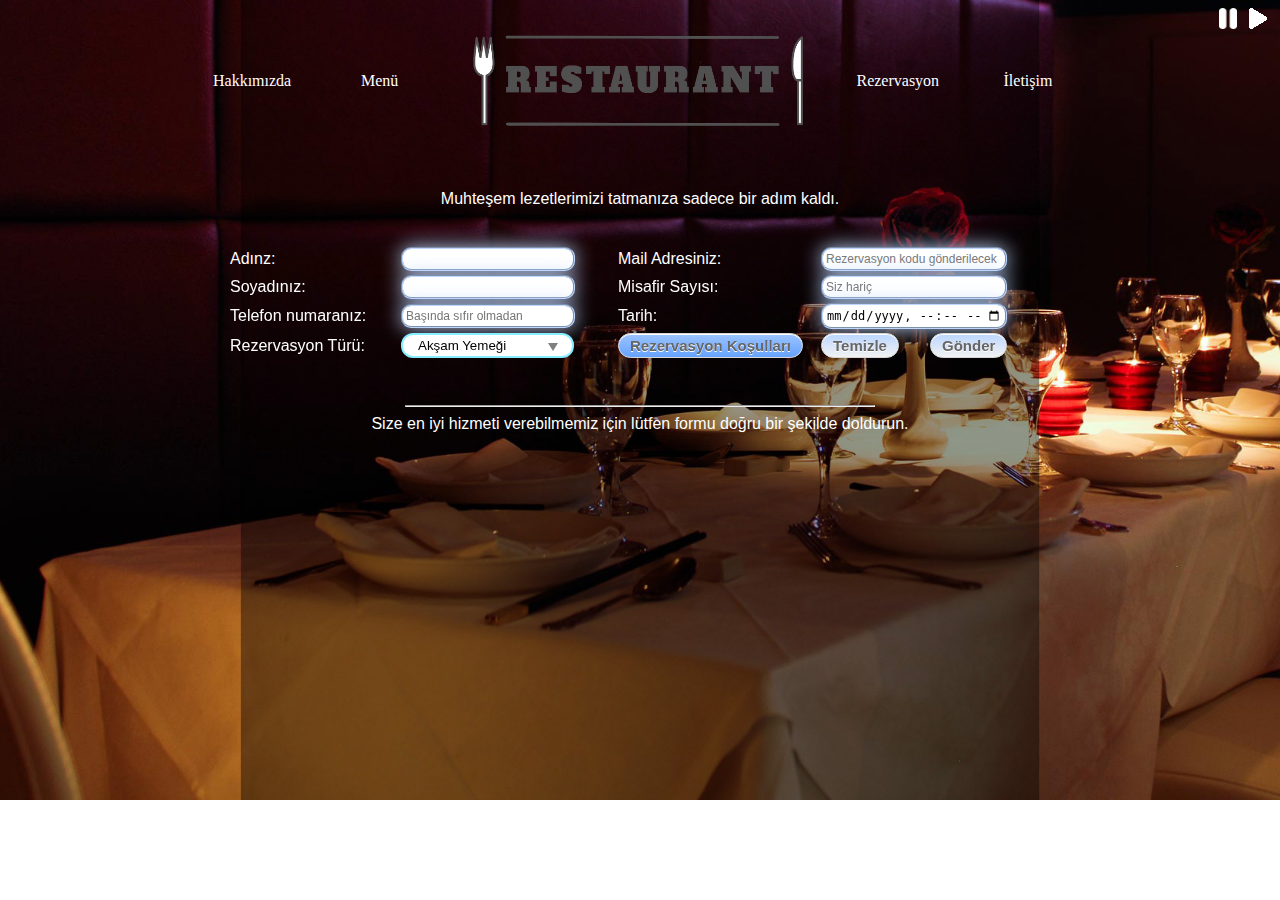
<file: rezervasyonsistemi/index.html>
<!DOCTYPE html PUBLIC "-//W3C//DTD XHTML 1.0 Transitional//EN" "http://www.w3.org/TR/xhtml1/DTD/xhtml1-transitional.dtd">
<html xmlns="http://www.w3.org/1999/xhtml">
<head>
<meta http-equiv="Content-Type" content="text/html; charset=utf-8" />
<title>Rezervasyon Sistemi</title>
<!-- Site iconu başlangıç -->
<link rel="shortcut icon" href="../sitedosyalari/resimler/ico/ico.ico" />
<!-- Site iconu bitiş -->
<!-- css dosyası oluşturdum ve dışarıdan içeri çağırdım -->
<link rel="stylesheet" type="text/css" href="../sitedosyalari/css/tasarim.css" />
<style type="text/css">
body{
  background:url("../sitedosyalari/resimler/arkaplan/3koyu.jpg");
        background-repeat:no-repeat;
      background-size: cover;
}
</style>
<!-- javascript 3.3.1 başlangıç -->
<script type="text/javascript" src="../sitedosyalari/kutuphaneler/js/jquery-3.3.1.min.js"></script>
<!-- javascript 3.3.1 bitiş -->
<!-- müzik oynatımı başlangıç -->
<script type="text/javascript">

	$(document).ready(function () {
		//Site açıldığına müziğin otomatik başlamasını istersen alttaki 2 satırı aktif et.
		//var audio = document.getElementById("music");
		//audio.play();
    $("#baslat").click(function () {
        var audio = document.getElementById("music");
        audio.play();
    })
    $("#durdur").click(function () {
        var audio = document.getElementById("music");
        audio.pause();
    })
})
</script>
  <!-- müzik oynatımı bitiş -->
  <!-- rezervasyon koşulları pop-up ı çalıştıran kod başlangıç -->
<SCRIPT LANGUAGE="JavaScript">
function popUp(URL) {
day = new Date();
id = day.getTime();
eval("page" + id + " = window.open(URL, '" + id + "', 'toolbar=0,scrollbars=0,location=0,statusbar=0,menubar=0,resizable=0,width=600,height=400,left = 468,top = 232');");
}
</script>
<!-- rezervasyon koşulları pop-up ı çalıştıran kod bitiş -->
</head>

<body>
<!-- sağ üst müzik butonları başlangıç -->
<audio id="music" style="display:none;">
<source src="../sitedosyalari/arkaplanmuzigi/a.mp3" type="audio/mpeg">
</audio>
<div style="position: absolute; overflow: hidden; right: 1%;"> 

<a href="#" id="durdur"><img src="../sitedosyalari/resimler/durdurbeyaz.png" width="18" height="21"></a>
      &nbsp; 
<a href="#" id="baslat"><img src="../sitedosyalari/resimler/oynatbeyaz.png" width="18" height="21"></a>

</div>
<!-- sağ üst müzik butonları bitiş -->

<center><font color="white" face="georgia">

  <!-- üst site menüleri başlangıç -->
<table width="860">
  <tr>
  <td width="143">

         <a href="../hakkimizda.html"><font >Hakkımızda</font></a>
         </td>
         <td width="72">
         <a href="../menu.html"><font >Menü</font></a>

    </td>
     <td width="412">
         <a href="../index.html"><img src="../sitedosyalari/resimler/logo.png" width="400" height="140"></a>
             </td>
     <td width="142">

        <a href="index.html"><font >Rezervasyon</font></a>
            </td>
     <td width="63">
        <a href="../iletisim.html"><font >İletişim</font></a>

     </td>
</tr></table>
  <!-- üst site menüleri bitiş -->


</font>

<font color="white" face="arial">
<br> <br> 
Muhteşem lezetlerimizi tatmanıza sadece bir adım kaldı.
<br> <br> <br>
<form method="post" action="ekle.php">
    <table width="826" border="0">
        <tr>
            <td width="167">Adınz:</td>
            <td width="213"><input type="text" name="ad" required class="yaziKutusu" autofocus/></td> <!-- class="yaziKutusu" css de yaptigim text kutusu tasarımını çağırıyo. required mutlaka yazılması gerektiğini belirler-->
            
            

            <td width="199">Mail Adresiniz:</td>
            <td width="229"><input type="email" name="mail" id="mail"  placeholder="Rezervasyon kodu gönderilecek" required class="yaziKutusu"/></td>



        </tr>
        <tr>
            <td>Soyadınız:</td>
            <td><input type="text" name="soyad" required class="yaziKutusu"/></td>
                        
            
            <td>Misafir Sayısı:</td>
            <td><input type="number" pattern="[0-50]" name="misafir" required placeholder="Siz hariç" class="yaziKutusu"/></td>



        </tr>
        <tr>




            <td width="167">Telefon numaranız:</td>
            <td width="213"><input type="tel" name="telefon" pattern="[0-9]{10}"  placeholder="Başında sıfır olmadan" required class="yaziKutusu"/></td>


            <td>Tarih:</td>
            <td><input type="datetime-local" name="tarih" required class="yaziKutusu"/></td>

        </tr>
        <tr>
        	<td>Rezervasyon Türü:</td>
        	<td>
<div class="select">
<select name="turu">
  <option selected="selected" value="Aksam_Yemegi">Akşam Yemeği</option>
  <option value="Dogum_Gunu">Doğum Günü</option>
    <option value="Yıl_Donumu">Yıl Dönümü</option>
  <option value="Sirket">Şirket</option>
  <option value="Tatil">Tatil</option>
  <option value="Diger">Diğer</option>
</select>
    <div class="select_arrow">
    </div>
</div>
			</td>
        	<td>
              <form>
              <input class="ikinciButon" type=button value="Rezervasyon Koşulları" onClick="javascript:popUp('rezervasyonkosullari.html')">
              </form>
   	        </td>
        	<td><input type="reset" name="sil" id="sil" value="Temizle" class="normalButon" /> <!-- class="normalButon" css de yaptigim buton tasarımını çağırıyo. -->
            &nbsp;&nbsp;&nbsp;&nbsp;&nbsp;
        	  <font color="white"></font>
   	          <input type="submit" value="Gönder" class="normalButon" /></td>
        </tr>
    </table>
  </form>
  <br><br>
  <hr width="37%">



Size en iyi hizmeti verebilmemiz için lütfen formu doğru bir şekilde doldurun.
<br />
</font>
</center>
</body>
</html>
</file>
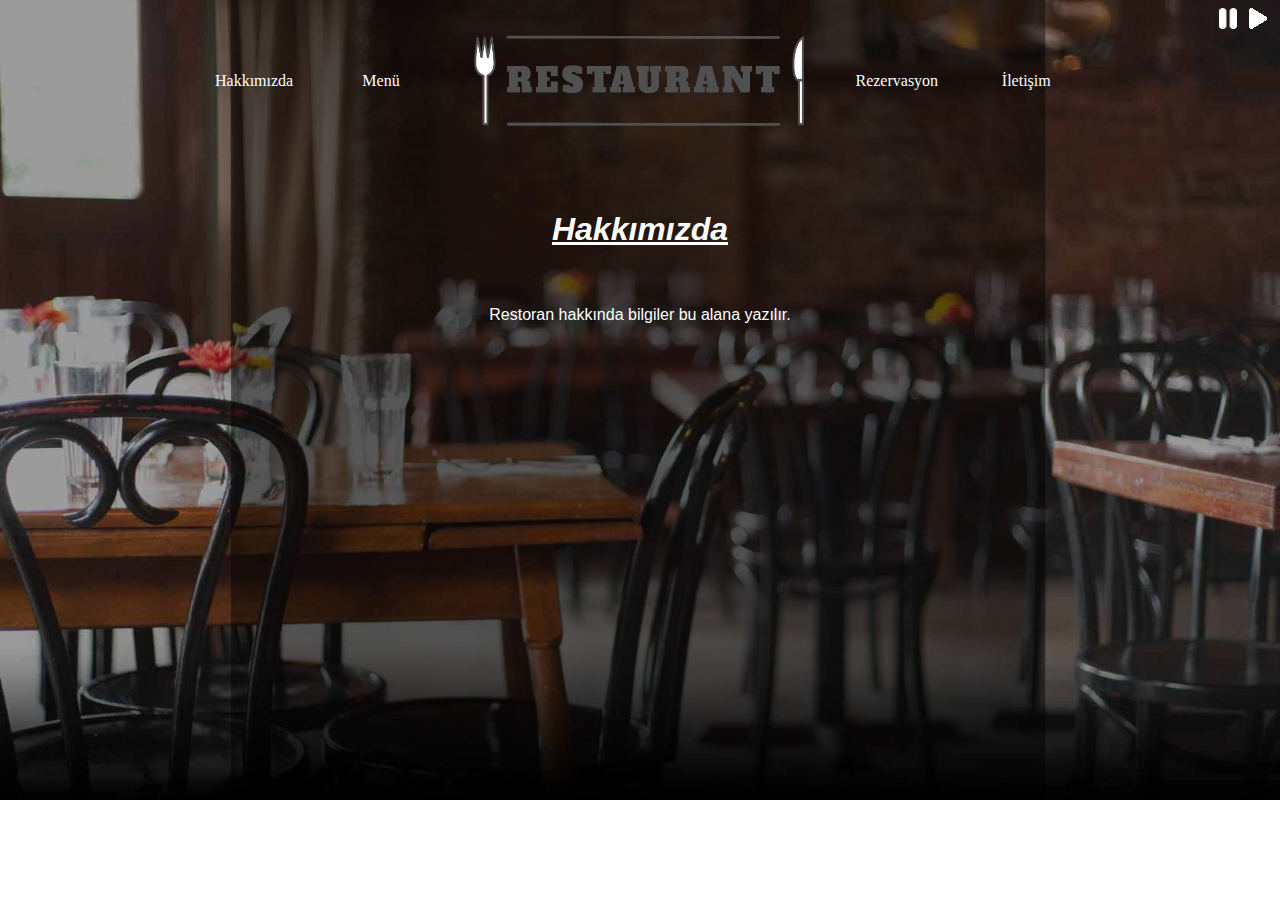
<file: hakkimizda.html>
<!DOCTYPE html PUBLIC "-//W3C//DTD XHTML 1.0 Transitional//EN" "http://www.w3.org/TR/xhtml1/DTD/xhtml1-transitional.dtd">
<html xmlns="http://www.w3.org/1999/xhtml">
<head>
<meta http-equiv="Content-Type" content="text/html; charset=utf-8" />
<title>Rezervasyon Sistemi</title>
<!-- Site iconu başlangıç -->
<link rel="shortcut icon" href="sitedosyalari/resimler/ico/ico.ico" />
<!-- Site iconu bitiş -->
<!-- css dosyası oluşturdum ve dışarıdan içeri çağırdım -->
<link rel="stylesheet" type="text/css" href="sitedosyalari/css/tasarim.css" />
<style type="text/css">
body{
  background:url("sitedosyalari/resimler/arkaplan/4koyu.jpg");
        background-repeat:no-repeat;
      background-size: cover;
}
</style>
<!-- javascript 3.3.1 başlangıç -->
<script type="text/javascript" src="sitedosyalari/kutuphaneler/js/jquery-3.3.1.min.js"></script>
<!-- javascript 3.3.1 bitiş -->
<!-- müzik oynatımı başlangıç -->
<script type="text/javascript">

	$(document).ready(function () {
    //Site açıldığına müziğin otomatik başlamasını istersen alttaki 2 satırı aktif et.
    //var audio = document.getElementById("music");
    //audio.play();;
    $("#baslat").click(function () {
        var audio = document.getElementById("music");
        audio.play();
    })
    $("#durdur").click(function () {
        var audio = document.getElementById("music");
        audio.pause();
    })
})
</script>
  <!-- müzik oynatımı bitiş -->
  
</head>

<body>

<!-- sağ üst müzik butonları başlangıç -->
<audio id="music" style="display:none;">
<source src="sitedosyalari/arkaplanmuzigi/a.mp3" type="audio/mpeg">
</audio>
<div style="position: absolute; overflow: hidden; right: 1%;"> 

<a href="#" id="durdur"><img src="sitedosyalari/resimler/durdurbeyaz.png" width="18" height="21"></a>
      &nbsp; 
<a href="#" id="baslat"><img src="sitedosyalari/resimler/oynatbeyaz.png" width="18" height="21"></a>

</div>
<!-- sağ üst müzik butonları bitiş -->
<center>
    <font color="white" face="georgia">
<!-- üst site menüsü başlangıç -->
<table width="856">
  <tr>
  <td width="143">

         <a href="hakkimizda.html">Hakkımızda</a>
         </td>
         <td width="72">
         <a href="menu.html">Menü</a>

    </td>
     <td width="412">
         <a href="index.html"><img src="sitedosyalari/resimler/logo.png" width="400" height="140"></a>
             </td>
     <td width="142">

        <a href="rezervasyonsistemi/index.html">Rezervasyon</a>
            </td>
     <td width="63">
        <a href="iletisim.html">İletişim</a>

     </td>
</tr></table>
<!-- üst site menüsü bitiş -->
</font>
    <font face="arial" color="white">
  <br>  <br>  





  <h1><u><i>Hakkımızda</i></u></h1>
  <br> <br> 
Restoran hakkında bilgiler bu alana yazılır.

</font>
</center>
</body>
</html>
</file>
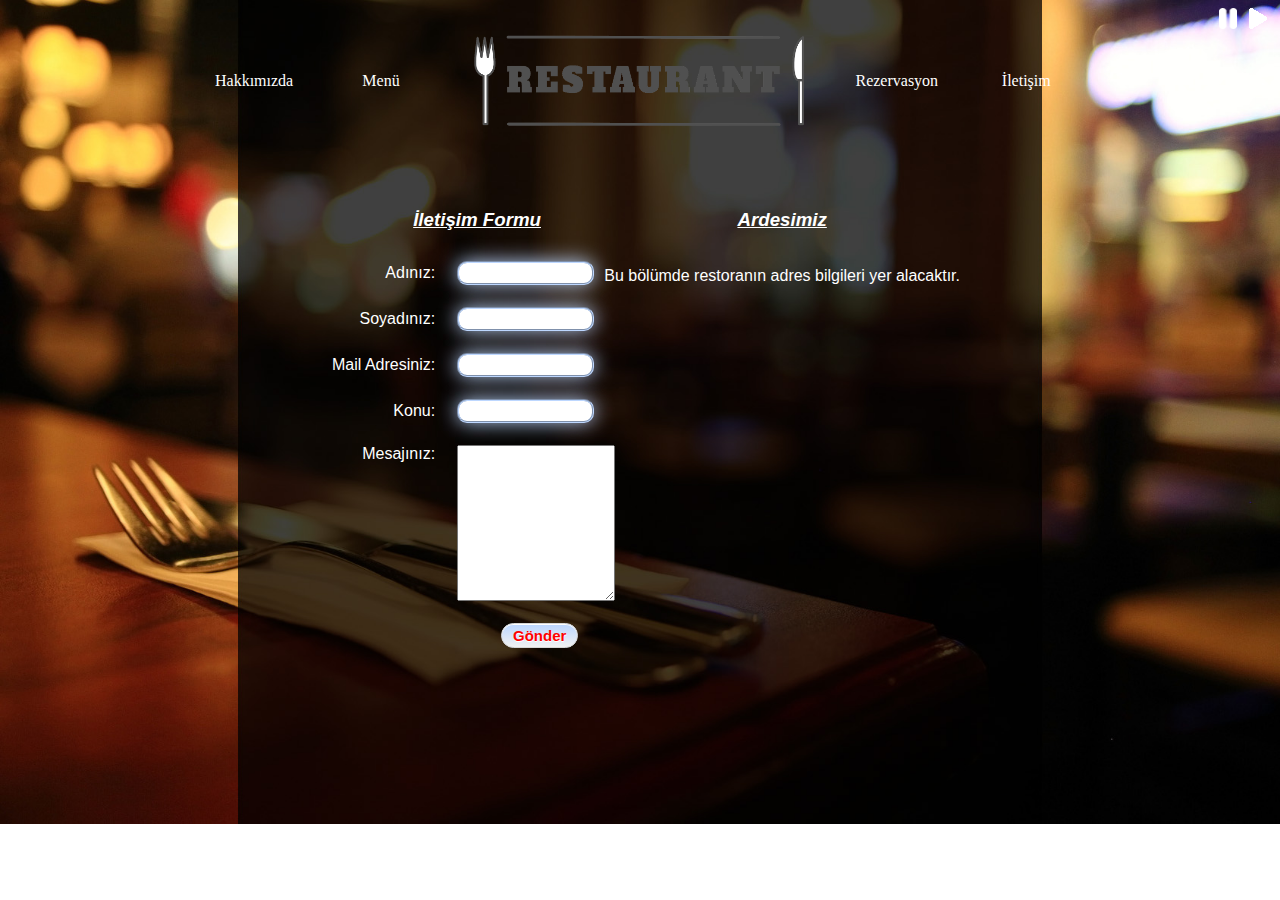
<file: iletisim.html>
<!DOCTYPE html PUBLIC "-//W3C//DTD XHTML 1.0 Transitional//EN" "http://www.w3.org/TR/xhtml1/DTD/xhtml1-transitional.dtd">
<html xmlns="http://www.w3.org/1999/xhtml">
<head>
<meta http-equiv="Content-Type" content="text/html; charset=utf-8" />
<title>Rezervasyon Sistemi</title>
<!-- Site iconu başlangıç -->
<link rel="shortcut icon" href="sitedosyalari/resimler/ico/ico.ico" />
<!-- Site iconu bitiş -->
<!-- css dosyası oluşturdum ve dışarıdan içeri çağırdım -->
<link rel="stylesheet" type="text/css" href="sitedosyalari/css/tasarim.css" />
<style type="text/css">
body{
  background:url("sitedosyalari/resimler/arkaplan/6koyu.jpg");
        background-repeat:no-repeat;
      background-size: cover;
}
</style>
<!-- javascript 3.3.1 başlangıç -->
<script type="text/javascript" src="sitedosyalari/kutuphaneler/js/jquery-3.3.1.min.js"></script>
<!-- javascript 3.3.1 bitiş -->
<!-- müzik oynatımı başlangıç -->
<script type="text/javascript">

	$(document).ready(function () {
    //Site açıldığına müziğin otomatik başlamasını istersen alttaki 2 satırı aktif et.
    //var audio = document.getElementById("music");
    //audio.play();
    $("#baslat").click(function () {
        var audio = document.getElementById("music");
        audio.play();
    })
    $("#durdur").click(function () {
        var audio = document.getElementById("music");
        audio.pause();
    })
})
</script>
  <!-- müzik oynatımı bitiş -->
  
</head>

<body>


<!-- sağ üst müzik butonları başlangıç -->
<audio id="music" style="display:none;">
<source src="sitedosyalari/arkaplanmuzigi/a.mp3" type="audio/mpeg">
</audio>
<div style="position: absolute; overflow: hidden; right: 1%;"> 

<a href="#" id="durdur"><img src="sitedosyalari/resimler/durdurbeyaz.png" width="18" height="21"></a>
      &nbsp; 
<a href="#" id="baslat"><img src="sitedosyalari/resimler/oynatbeyaz.png" width="18" height="21"></a>

</div>
<!-- sağ üst müzik butonları bitiş -->
<center>
    <font color="white" face="georgia">
<!-- üst site menüsü başlangıç -->
<table width="856">
  <tr>
  <td width="143">

         <a href="hakkimizda.html">Hakkımızda</a>
         </td>
         <td width="72">
         <a href="menu.html">Menü</a>

    </td>
     <td width="412">
         <a href="index.html"><img src="sitedosyalari/resimler/logo.png" width="400" height="140"></a>
             </td>
     <td width="142">

        <a href="rezervasyonsistemi/index.html">Rezervasyon</a>
            </td>
     <td width="63">
        <a href="iletisim.html">İletişim</a>

     </td>
</tr></table>
<!-- üst site menüsü bitiş -->
</font>
    <font face="arial" color="white">
<br /><br />



<div style="position: absolute; overflow: hidden; left: 25%;">

  <h3><u><i>İletişim Formu</i></u></h3>
  

<form method="post" action="mesajsistemi/mesajkayit.php">
<input name="id" type="hidden" value="1775">
<table cellpadding="10px" border="0">
<tr>
<td align="right">Adınız: </td>
<td><input name="ad" type="text" class="yaziKutusu"></td>
</tr>
<tr>
<td align="right">Soyadınız: </td>
<td><input name="soyad" type="text" class="yaziKutusu"></td>
</tr>
<tr>
<td align="right">Mail Adresiniz: </td>
<td><input name="mailadresi" type="email" class="yaziKutusu"></td>
</tr>
<tr>
<td align="right">Konu: </td>
<td><input name="konu" type="text" class="yaziKutusu"></td>
</tr>
<tr>
<td align="right" valign="top" >Mesajınız: </td>
<td>
<textarea rows="10" cols="17" name="mesaj">
</textarea></td>
</tr>
<tr>
<td></td>
<td align="center">
<input value="Gönder" class="normalButon" name="send" type="submit" id="send" style="width:100;color:#ff0000;"></td>
</tr>
</table>
<p>&nbsp;</p>
</form>
</div>


<div style="position: absolute; overflow: hidden; right: 25%;">

<h3><b><u><i>Ardesimiz</i></u></b></h3>
<br />
Bu bölümde restoranın adres bilgileri yer alacaktır.

</div>
</font>
</center>
</body>
</html>
</file>
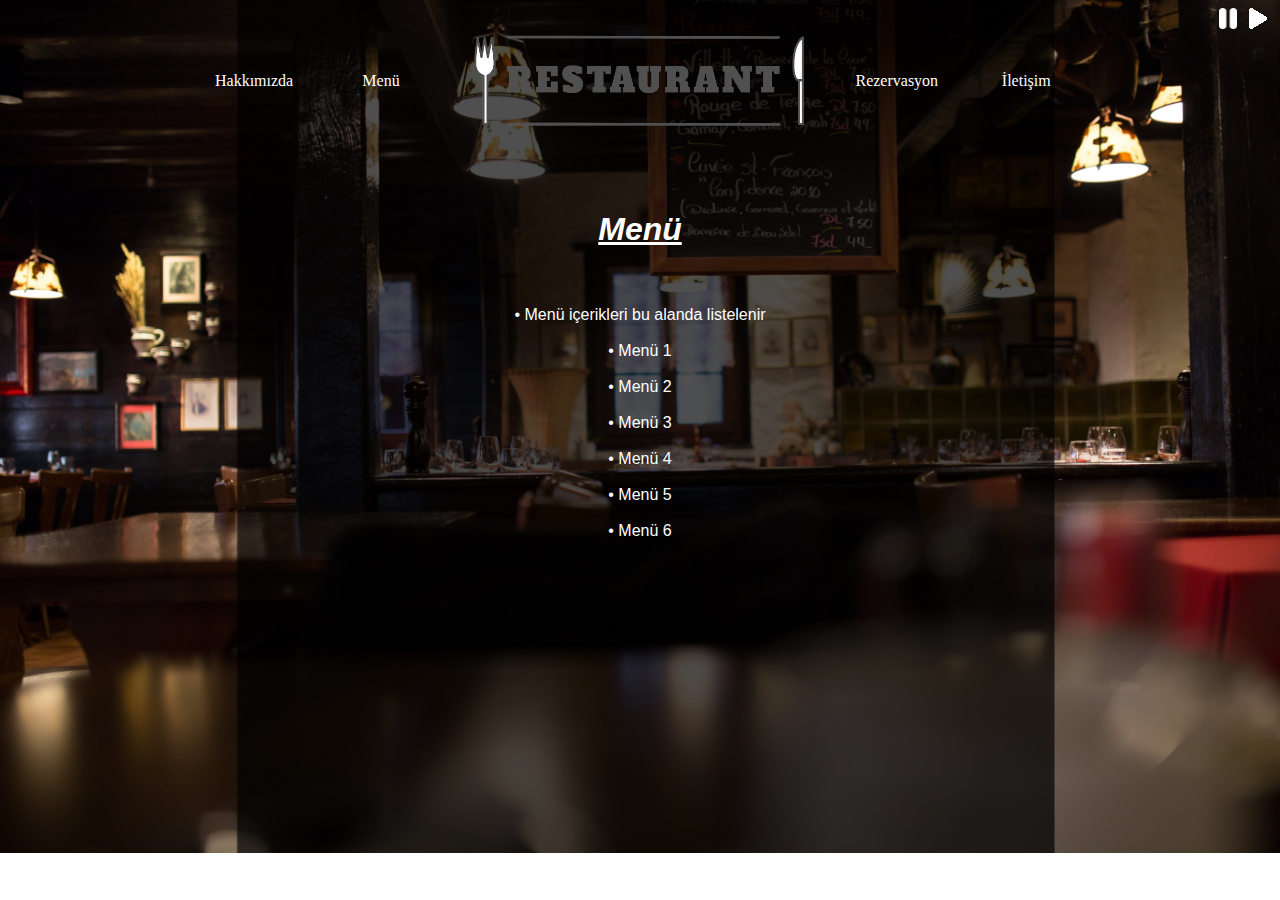
<file: menu.html>
<!DOCTYPE html PUBLIC "-//W3C//DTD XHTML 1.0 Transitional//EN" "http://www.w3.org/TR/xhtml1/DTD/xhtml1-transitional.dtd">
<html xmlns="http://www.w3.org/1999/xhtml">
<head>
<meta http-equiv="Content-Type" content="text/html; charset=utf-8" />
<title>Rezervasyon Sistemi</title>
<!-- Site iconu başlangıç -->
<link rel="shortcut icon" href="sitedosyalari/resimler/ico/ico.ico" />
<!-- Site iconu bitiş -->
<!-- css dosyası oluşturdum ve dışarıdan içeri çağırdım -->
<link rel="stylesheet" type="text/css" href="sitedosyalari/css/tasarim.css" />
<style type="text/css">
body{
  background:url("sitedosyalari/resimler/arkaplan/5koyu.jpg");
        background-repeat:no-repeat;
      background-size: cover;
}
</style>
<!-- javascript 3.3.1 başlangıç -->
<script type="text/javascript" src="sitedosyalari/kutuphaneler/js/jquery-3.3.1.min.js"></script>
<!-- javascript 3.3.1 bitiş -->
<!-- müzik oynatımı başlangıç -->
<script type="text/javascript">

	$(document).ready(function () {
    //Site açıldığına müziğin otomatik başlamasını istersen alttaki 2 satırı aktif et.
    //var audio = document.getElementById("music");
    //audio.play();
    $("#baslat").click(function () {
        var audio = document.getElementById("music");
        audio.play();
    })
    $("#durdur").click(function () {
        var audio = document.getElementById("music");
        audio.pause();
    })
})
</script>
  <!-- müzik oynatımı bitiş -->
  
</head>

<body>
   
<!-- sağ üst müzik butonları başlangıç -->
<audio id="music" style="display:none;">
<source src="sitedosyalari/arkaplanmuzigi/a.mp3" type="audio/mpeg">
</audio>
<div style="position: absolute; overflow: hidden; right: 1%;"> 

<a href="#" id="durdur"><img src="sitedosyalari/resimler/durdurbeyaz.png" width="18" height="21"></a>
      &nbsp; 
<a href="#" id="baslat"><img src="sitedosyalari/resimler/oynatbeyaz.png" width="18" height="21"></a>

</div>
<!-- sağ üst müzik butonları bitiş -->
<center>
 <font color="white" face="georgia">
<!-- üst site menüsü başlangıç -->
<table width="856">
  <tr>
  <td width="143">

         <a href="hakkimizda.html">Hakkımızda</a>
         </td>
         <td width="72">
         <a href="menu.html">Menü</a>

    </td>
     <td width="412">
         <a href="index.html"><img src="sitedosyalari/resimler/logo.png" width="400" height="140"></a>
             </td>
     <td width="142">

        <a href="rezervasyonsistemi/index.html">Rezervasyon</a>
            </td>
     <td width="63">
        <a href="iletisim.html">İletişim</a>

     </td>
</tr></table>
<!-- üst site menüsü bitiş -->
</font>

<br /><br />


 <font face="arial" color="white">


  <h1><u><i>Menü</i></u></h1>
  <br>  <br>
• Menü içerikleri bu alanda listelenir  <br>  <br>
• Menü 1  <br>  <br>
• Menü 2  <br>  <br>
• Menü 3  <br>  <br>
• Menü 4  <br>  <br>
• Menü 5  <br>  <br>
• Menü 6  <br>  <br>

</font>
</center>
</body>
</html>
</file>
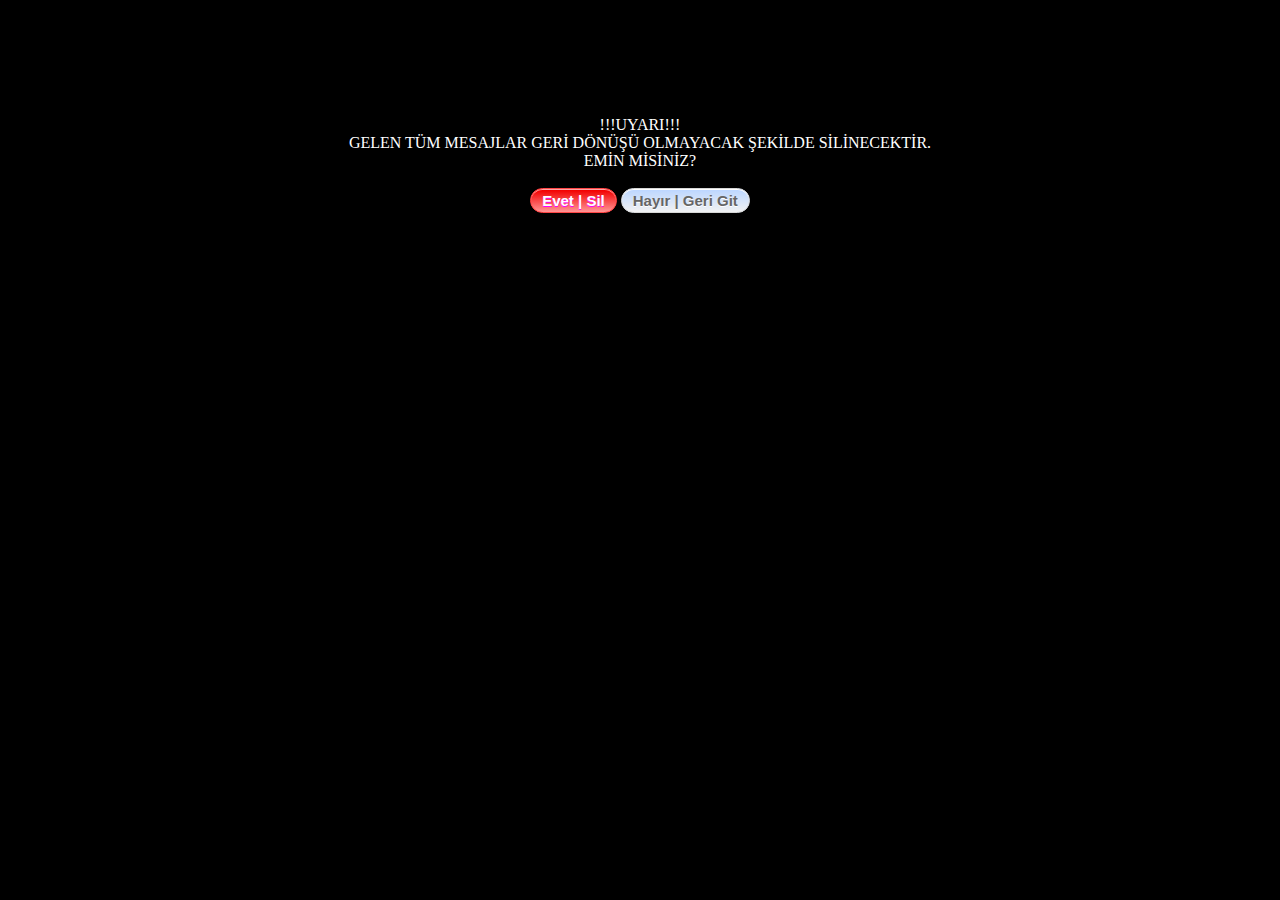
<file: mesajsistemi/eminmisin.html>
﻿<!DOCTYPE html PUBLIC "-//W3C//DTD XHTML 1.0 Transitional//EN" "http://www.w3.org/TR/xhtml1/DTD/xhtml1-transitional.dtd">
<html xmlns="http://www.w3.org/1999/xhtml">
<head>
<meta http-equiv="Content-Type" content="text/html; charset=utf-8" />
<title>!!!UYARI!!!</title>
<!-- Site iconu başlangıç -->
<link rel="shortcut icon" href="../sitedosyalari/resimler/ico/ico.ico" />
<!-- Site iconu bitiş -->
<link rel="stylesheet" type="text/css" href="../sitedosyalari/css/tasarim.css" />
</head>

<body bgcolor="black">
<font color="white">
<center>
<br /><br /><br /><br /><br /><br />

!!!UYARI!!!
<br />
GELEN TÜM MESAJLAR GERİ DÖNÜŞÜ OLMAYACAK ŞEKİLDE SİLİNECEKTİR.<br />EMİN MİSİNİZ?

<br /><br />

<a href="sil.php">
<input type="submit" value="Evet | Sil" class="uyariButonu"></a>
       
<a href="mesajlar.php">
<input type="submit" value="Hayır | Geri Git" class="normalButon"></a>

</center>
</font>
</body>
</html>
</file>
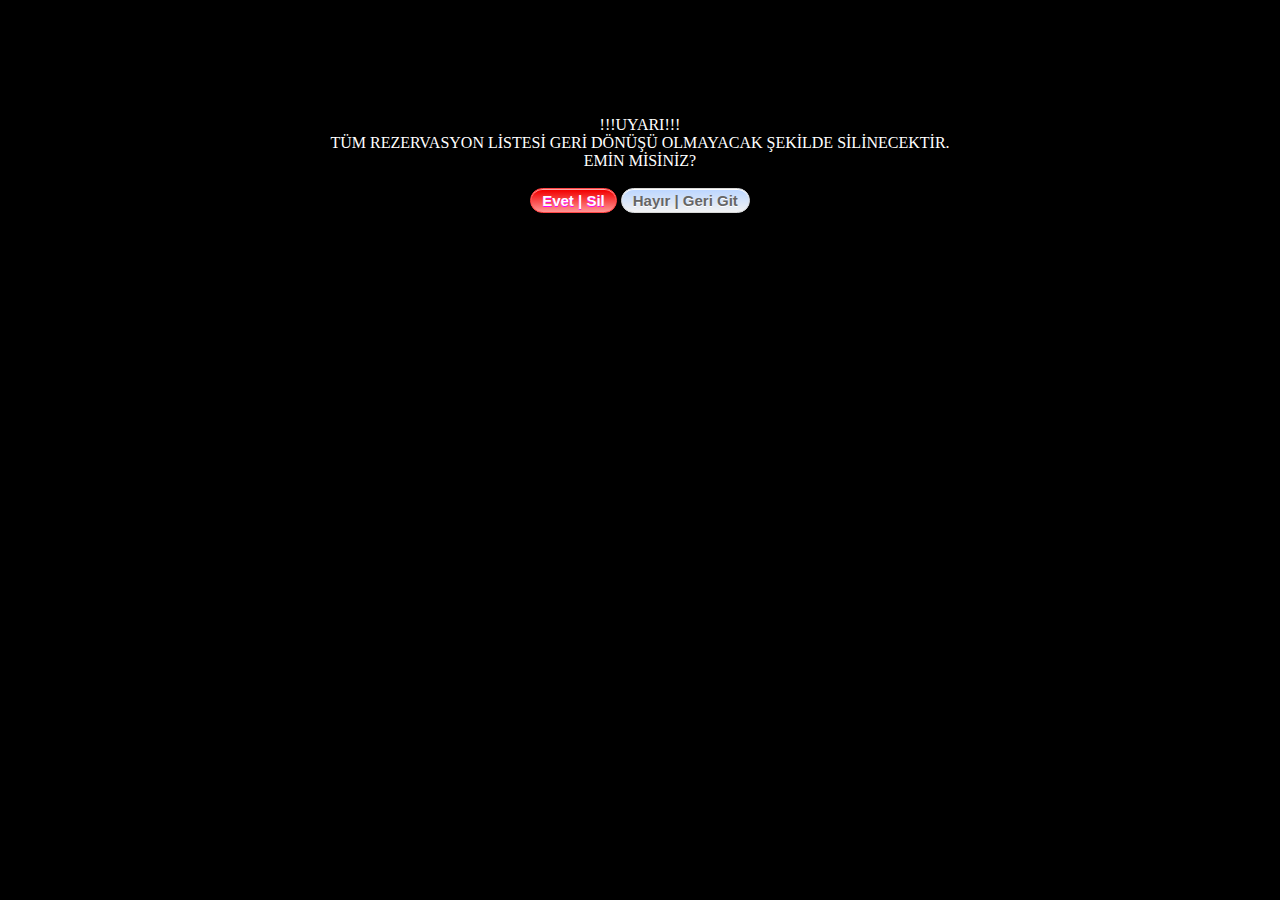
<file: rezervasyonsistemi/eminmisin.html>
﻿<!DOCTYPE html PUBLIC "-//W3C//DTD XHTML 1.0 Transitional//EN" "http://www.w3.org/TR/xhtml1/DTD/xhtml1-transitional.dtd">
<html xmlns="http://www.w3.org/1999/xhtml">
<head>
<meta http-equiv="Content-Type" content="text/html; charset=utf-8" />
<title>!!!UYARI!!!</title>
<!-- Site iconu başlangıç -->
<link rel="shortcut icon" href="../sitedosyalari/resimler/ico/ico.ico" />
<!-- Site iconu bitiş -->
<link rel="stylesheet" type="text/css" href="../sitedosyalari/css/tasarim.css" />
</head>

<body bgcolor="black">
<font color="white">
<center>
<br /><br /><br /><br /><br /><br />

!!!UYARI!!!
<br />
TÜM REZERVASYON LİSTESİ GERİ DÖNÜŞÜ OLMAYACAK ŞEKİLDE SİLİNECEKTİR.<br />EMİN MİSİNİZ?

<br /><br />

<a href="sil.php">
<input type="submit" value="Evet | Sil" class="uyariButonu"></a>
       
<a href="davetliler.php">
<input type="submit" value="Hayır | Geri Git" class="normalButon"></a>

</center>
</font>
</body>
</html>
</file>
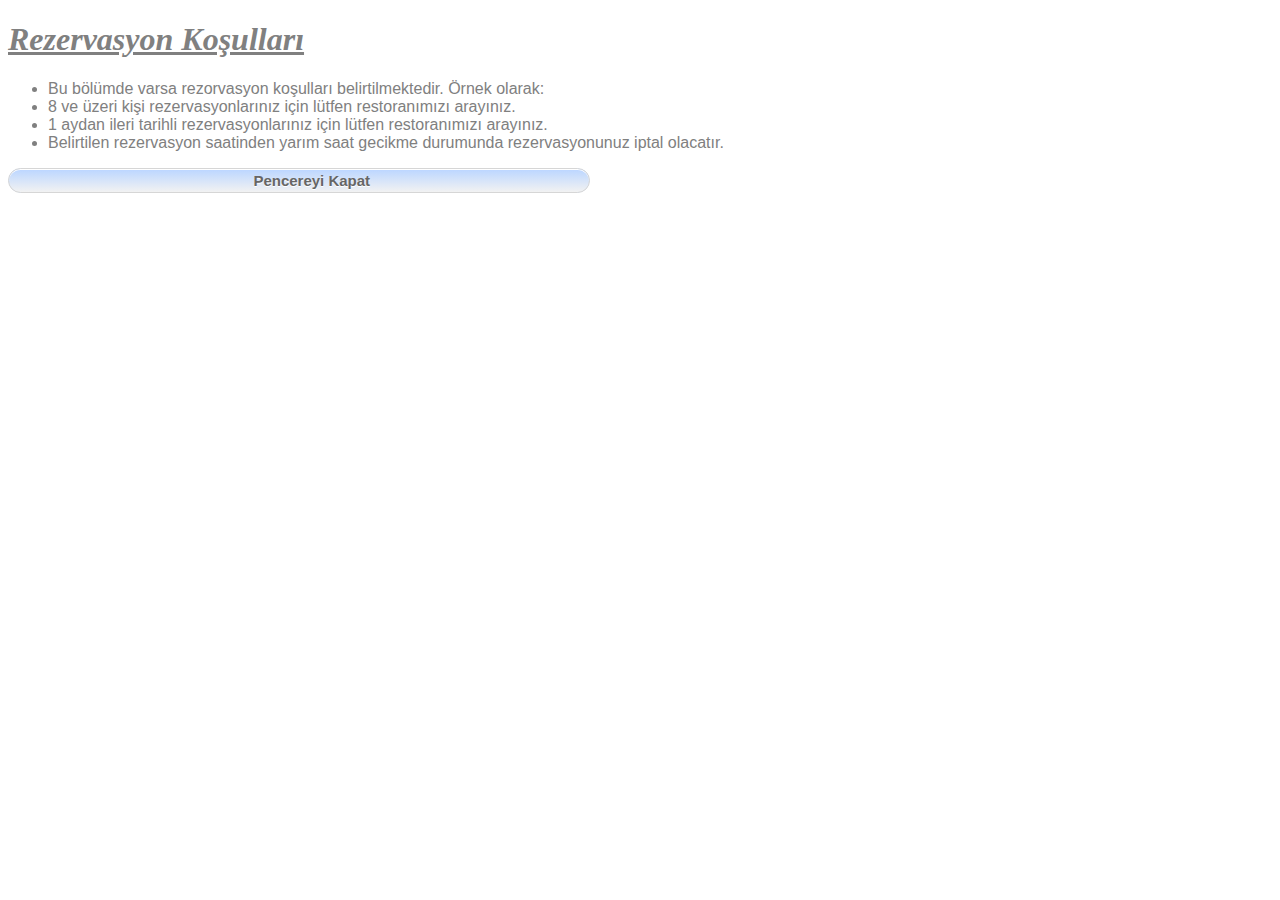
<file: rezervasyonsistemi/rezervasyonkosullari.html>
﻿<!DOCTYPE html>
<html>
<head>
	<title></title>
<link rel="stylesheet" type="text/css" href="../sitedosyalari/css/tasarim.css" />
</head>
<body>



	<font color="gray">
	<h1><u><i>Rezervasyon Koşulları</i></u></h1>
</font>

		<font face="arial" color="gray">
<ul>
	<li>
Bu bölümde varsa rezorvasyon koşulları belirtilmektedir. Örnek olarak:
	</li>
	<li>
8 ve üzeri kişi rezervasyonlarınız için lütfen restoranımızı arayınız.
	</li>
	<li>
1 aydan ileri tarihli rezervasyonlarınız için lütfen restoranımızı arayınız.
	</li>
	<li>
Belirtilen rezervasyon saatinden yarım saat gecikme durumunda rezervasyonunuz iptal olacatır.
	</li>
	
</ul>
<form> 
<input class="normalButon" type=button value="&nbsp;&nbsp;&nbsp;&nbsp;&nbsp;&nbsp;&nbsp;&nbsp;&nbsp;&nbsp;&nbsp;&nbsp;&nbsp;&nbsp;&nbsp;&nbsp;&nbsp;&nbsp;&nbsp;&nbsp;&nbsp;&nbsp;&nbsp;&nbsp;&nbsp;&nbsp;&nbsp;&nbsp;&nbsp;&nbsp;&nbsp;&nbsp;&nbsp;&nbsp;&nbsp;&nbsp;&nbsp;&nbsp;&nbsp;&nbsp;&nbsp;&nbsp;&nbsp;&nbsp;&nbsp;&nbsp;&nbsp;&nbsp;&nbsp;&nbsp;&nbsp;&nbsp;&nbsp;&nbsp;&nbsp;&nbsp;Pencereyi Kapat&nbsp;&nbsp;&nbsp;&nbsp;&nbsp;&nbsp;&nbsp;&nbsp;&nbsp;&nbsp;&nbsp;&nbsp;&nbsp;&nbsp;&nbsp;&nbsp;&nbsp;&nbsp;&nbsp;&nbsp;&nbsp;&nbsp;&nbsp;&nbsp;&nbsp;&nbsp;&nbsp;&nbsp;&nbsp;&nbsp;&nbsp;&nbsp;&nbsp;&nbsp;&nbsp;&nbsp;&nbsp;&nbsp;&nbsp;&nbsp;&nbsp;&nbsp;&nbsp;&nbsp;&nbsp;&nbsp;&nbsp;&nbsp;&nbsp;&nbsp;" onClick="javascript:window.close();"> 
</form>
</font>
</body>
</html>
</file>
<file: sitedosyalari/css/tasarim.css>
﻿/* normal buton tasarımı başlangıç */

.normalButon {
	-moz-box-shadow:inset 0px 1px 0px 0px #ffffff;
	-webkit-box-shadow:inset 0px 1px 0px 0px #ffffff;
	box-shadow:inset 0px 1px 0px 0px #ffffff;
	background:-webkit-gradient(linear, left top, left bottom, color-stop(0.05, #bdd7ff), color-stop(1, #f2f2f2));
	background:-moz-linear-gradient(top, #bdd7ff 5%, #f2f2f2 100%);
	background:-webkit-linear-gradient(top, #bdd7ff 5%, #f2f2f2 100%);
	background:-o-linear-gradient(top, #bdd7ff 5%, #f2f2f2 100%);
	background:-ms-linear-gradient(top, #bdd7ff 5%, #f2f2f2 100%);
	background:linear-gradient(to bottom, #bdd7ff 5%, #f2f2f2 100%);
	filter:progid:DXImageTransform.Microsoft.gradient(startColorstr='#bdd7ff', endColorstr='#f2f2f2',GradientType=0);
	background-color:#bdd7ff;
	-moz-border-radius:42px;
	-webkit-border-radius:42px;
	border-radius:42px;
	border:1px solid #d6d6d6;
	display:inline-block;
	cursor:pointer;
	color:#666666;
	font-family:Arial;
	font-size:15px;
	font-weight:bold;
	padding:3px 11px;
	text-decoration:none;
	text-shadow:0px 1px 0px #ffffff;
}
.normalButon:hover {
	background:-webkit-gradient(linear, left top, left bottom, color-stop(0.05, #f2f2f2), color-stop(1, #bdd7ff));
	background:-moz-linear-gradient(top, #f2f2f2 5%, #bdd7ff 100%);
	background:-webkit-linear-gradient(top, #f2f2f2 5%, #bdd7ff 100%);
	background:-o-linear-gradient(top, #f2f2f2 5%, #bdd7ff 100%);
	background:-ms-linear-gradient(top, #f2f2f2 5%, #bdd7ff 100%);
	background:linear-gradient(to bottom, #f2f2f2 5%, #bdd7ff 100%);
	filter:progid:DXImageTransform.Microsoft.gradient(startColorstr='#f2f2f2', endColorstr='#bdd7ff',GradientType=0);
	background-color:#f2f2f2;
}
.normalButon:active {
	position:relative;
	top:1px;
}


/* normal buton tasarımı bitişi */

/* ikinci buton tasarımı başlangıç */

.ikinciButon {
	-moz-box-shadow:inset 0px 1px 0px 0px #ffffff;
	-webkit-box-shadow:inset 0px 1px 0px 0px #ffffff;
	box-shadow:inset 0px 1px 0px 0px #ffffff;
	background:-webkit-gradient(linear, left top, left bottom, color-stop(0.05, #99c2ff), color-stop(1, #66a3ff));
	background:-moz-linear-gradient(top, #99c2ff 5%, #66a3ff 100%);
	background:-webkit-linear-gradient(top, #99c2ff 5%, #66a3ff 100%);
	background:-o-linear-gradient(top, #99c2ff 5%, #66a3ff 100%);
	background:-ms-linear-gradient(top, #99c2ff 5%, #66a3ff 100%);
	background:linear-gradient(to bottom, #99c2ff 5%, #66a3ff 100%);
	filter:progid:DXImageTransform.Microsoft.gradient(startColorstr='#99c2ff', endColorstr='#66a3ff',GradientType=0);
	background-color:#99c2ff;
	-moz-border-radius:42px;
	-webkit-border-radius:42px;
	border-radius:42px;
	border:1px solid #d6d6d6;
	display:inline-block;
	cursor:pointer;
	color:#666666;
	font-family:Arial;
	font-size:15px;
	font-weight:bold;
	padding:3px 11px;
	text-decoration:none;
	text-shadow:0px 1px 0px #ffffff;
}
.ikinciButon:hover {
	background:-webkit-gradient(linear, left top, left bottom, color-stop(0.05, #66a3ff), color-stop(1, #99c2ff));
	background:-moz-linear-gradient(top, #66a3ff 5%, #99c2ff 100%);
	background:-webkit-linear-gradient(top, #66a3ff 5%, #99c2ff 100%);
	background:-o-linear-gradient(top, #66a3ff 5%, #4747d1 100%);
	background:-ms-linear-gradient(top, #66a3ff 5%, #99c2ff 100%);
	background:linear-gradient(to bottom, #66a3ff 5%, #99c2ff 100%);
	filter:progid:DXImageTransform.Microsoft.gradient(startColorstr='#66a3ff', endColorstr='#99c2ff',GradientType=0);
	background-color:#66a3ff;
}
.ikinciButon:active {
	position:relative;
	top:1px;
}


/* ikinci buton tasarımı bitişi */


/* uyarı butonu tasarımı başlangıç */


.uyariButonu {
	-moz-box-shadow:inset 0px 1px 0px 0px #ffa3a3;
	-webkit-box-shadow:inset 0px 1px 0px 0px #ffa3a3;
	box-shadow:inset 0px 1px 0px 0px #ffa3a3;
	background:-webkit-gradient(linear, left top, left bottom, color-stop(0.05, #f20000), color-stop(1, #ff9696));
	background:-moz-linear-gradient(top, #f20000 5%, #ff9696 100%);
	background:-webkit-linear-gradient(top, #f20000 5%, #ff9696 100%);
	background:-o-linear-gradient(top, #f20000 5%, #ff9696 100%);
	background:-ms-linear-gradient(top, #f20000 5%, #ff9696 100%);
	background:linear-gradient(to bottom, #f20000 5%, #ff9696 100%);
	filter:progid:DXImageTransform.Microsoft.gradient(startColorstr='#f20000', endColorstr='#ff9696',GradientType=0);
	background-color:#f20000;
	-moz-border-radius:42px;
	-webkit-border-radius:42px;
	border-radius:42px;
	border:1px solid #ff4747;
	display:inline-block;
	cursor:pointer;
	color:#ffffff;
	font-family:Arial;
	font-size:15px;
	font-weight:bold;
	padding:3px 11px;
	text-decoration:none;
	text-shadow:0px 1px 0px #ff00ff;
}
.uyariButonu:hover {
	background:-webkit-gradient(linear, left top, left bottom, color-stop(0.05, #ff9696), color-stop(1, #f20000));
	background:-moz-linear-gradient(top, #ff9696 5%, #f20000 100%);
	background:-webkit-linear-gradient(top, #ff9696 5%, #f20000 100%);
	background:-o-linear-gradient(top, #ff9696 5%, #f20000 100%);
	background:-ms-linear-gradient(top, #ff9696 5%, #f20000 100%);
	background:linear-gradient(to bottom, #ff9696 5%, #f20000 100%);
	filter:progid:DXImageTransform.Microsoft.gradient(startColorstr='#ff9696', endColorstr='#f20000',GradientType=0);
	background-color:#ff9696;
}
.uyariButonu:active {
	position:relative;
	top:1px;
}


/* uyarı butonu tasarımı bitişi */

/* yazı kutusu tasarımı başlangıç */


 .yaziKutusu {
 	    width: 77%;
     padding: 3px;
     font-size: 12px;
     border-width: 2px;
     border-color: #bdd7ff;
     background-color: #FFFFFF;
     color: #000000;
     border-style: groove;
     border-radius: 10px;
     box-shadow: 0px 0px 20px rgba(189,215,255,.95);
     text-shadow: 0px 0px 0px rgba(66,66,66,.0);
}
 .yaziKutusu:focus {
     outline:none;
}
/* yazı kutusu tasarımı bitiş */





/* Radio Butonu tasarımı başlangıç */

input[type=radio].css-checkbox {
							position:absolute; z-index:-1000; left:-1000px; overflow: hidden; clip: rect(0 0 0 0); height:1px; width:1px; margin:-1px; padding:0; border:0;
						}

						input[type=radio].css-checkbox + label.css-label {
							padding-left:20px;
							height:15px; 
							display:inline-block;
							line-height:15px;
							background-repeat:no-repeat;
							background-position: 0 0;
							font-size:15px;
							vertical-align:middle;
							cursor:pointer;

						}

						input[type=radio].css-checkbox:checked + label.css-label {
							background-position: 0 -15px;
						}
						label.css-label {
				background-image:url(radiobutonu.png);
				-webkit-touch-callout: none;
				-webkit-user-select: none;
				-khtml-user-select: none;
				-moz-user-select: none;
				-ms-user-select: none;
				user-select: none;
			}
			
			
/* Radio Butonu tasarımı bitiş */
/* Linklerin lat çizgisini ve rengini kaldırma başlangıç */
a:link {text-decoration: none; color:inherit;}
a:visited {text-decoration: none; color:inherit;}
a:hover {text-decoration: none; color:inherit;}
a:active {text-decoration: none; color:inherit;}
/* Linklerin lat çizgisini ve rengini kaldırma bitiş */
/* açılır menü başlangıcı */
.select {
    position: relative;
    display: inline-block;
    margin-bottom: 0px;
    width: 81%;
}    .select select {
        font-family: 'Arial';
        display: inline-block;
        width: 100%;
        cursor: pointer;
        padding: 3px 15px;
        outline: 0;
        border: 2px solid #87eeff;
        border-radius: 12px;
        background: #ffffff;
        color: #000000;
        appearance: none;
        -webkit-appearance: none;
        -moz-appearance: none;
    }
        .select select::-ms-expand {
            display: none;
        }
        .select select:hover,
        .select select:focus {
            color: #000000;
            background: #bdd7ff;
        }
        .select select:disabled {
            opacity: 0.5;
            pointer-events: none;
        }
.select_arrow {
    position: absolute;
    top: 10px;
    right: 16px;
    pointer-events: none;
    border-style: solid;
    border-width: 8px 5px 0px 5px;
    border-color: gray transparent transparent transparent;
}
.select select:hover ~ .select_arrow,
.select select:focus ~ .select_arrow {
    border-top-color: #ffffff;
}
.select select:disabled ~ .select_arrow {
    border-top-color: #ffffff;
}
/* açılır menü bitişi */
</file>
